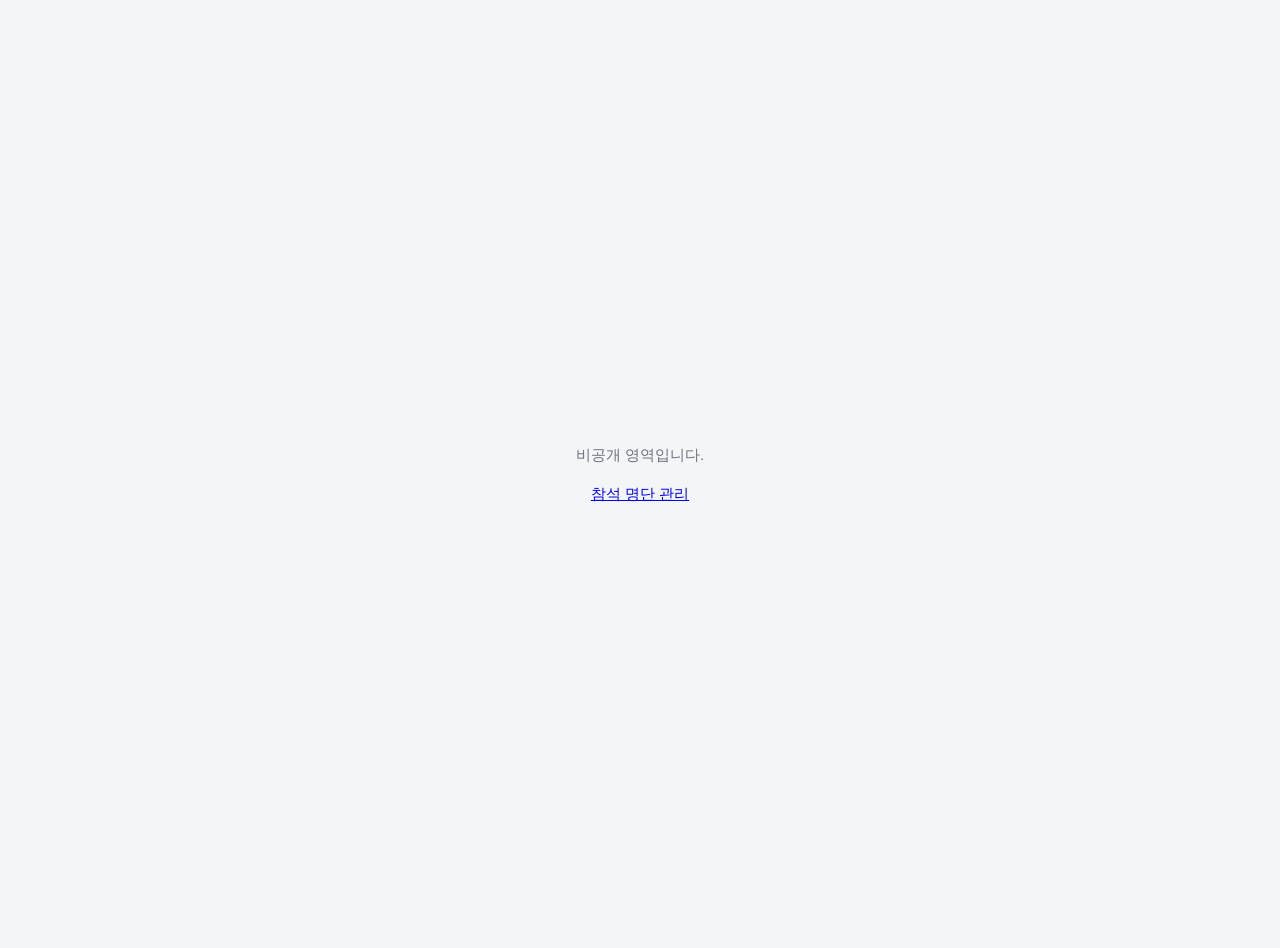
<file: admin-hosting/index.html>
<!doctype html>
<html lang="ko">
  <head>
    <meta charset="utf-8" />
    <meta name="viewport" content="width=device-width, initial-scale=1" />
    <meta name="robots" content="noindex,nofollow,noarchive" />
    <script>
      (function () {
        if (location.hostname === "wedding-sygy-20261010.web.app") {
          location.replace("https://wedding-sygy-20261010.firebaseapp.com" + location.pathname + location.search + location.hash);
        }
      })();
    </script>
    <title>비공개</title>
    <style>
      body { margin: 0; font: 15px/1.6 "Malgun Gothic", -apple-system, sans-serif; background: #f4f5f7; color: #6b7280; display: grid; place-items: center; min-height: 100vh; text-align: center; padding: 24px; }
    </style>
  </head>
  <body>
    <div>
      <p>비공개 영역입니다.</p>
      <p><a href="/admin/attendance.html">참석 명단 관리</a></p>
    </div>
  </body>
</html>
</file>
